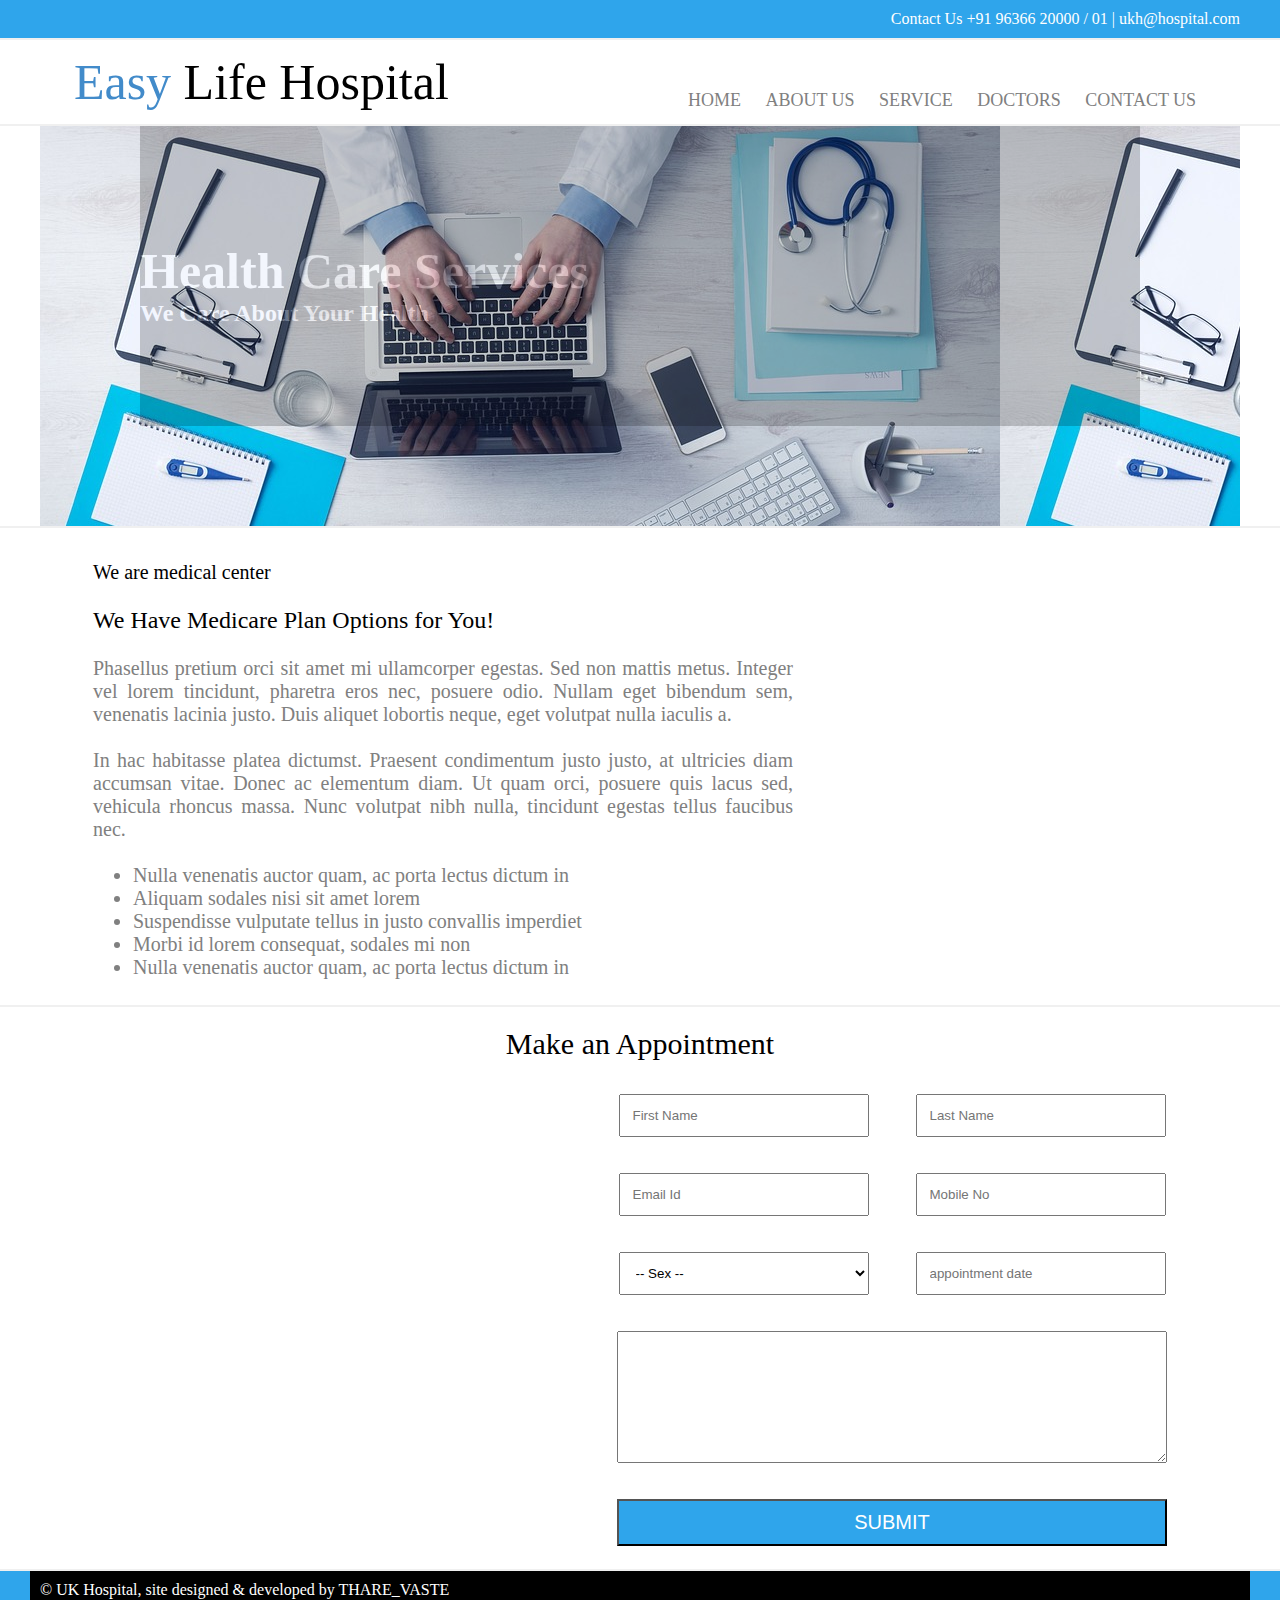
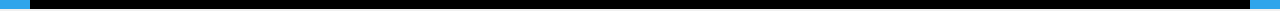
<file: index.html>
<html>
<head>
	<title> Easy Life </title>
	
	<link href="css/style.css" type="text/css" rel="stylesheet">
	
</head>
<body>
	
	<div class="top">
		<div>
		 Contact Us +91 96366 20000 / 01 | ukh@hospital.com 
		</div>
	</div>
	
	<div class="logo">
		<div>
			<table>
				<tr>
					<td width="600px" style="font-size:50px;font-family:forte;"> <font color="#428bca"> Easy </font><font color="#000"> Life Hospital </font> </td>
					<td> <br> <br>
						<font size="4px"> 
							<a href="index.html">HOME</a> 
							<a href="about.html">ABOUT US</a>  
							<a href="service.html">SERVICE</a>
							<a href="doctor.html">DOCTORS</a> 
							<a href="contact.html">CONTACT US</a>
						</font>
					</td>
				</tr>
			</table>
		</div>
	</div>
	
	<div class="middle">
		<div style="background-image:url('img/a.jpg');">
		<p>
			<br> <br>
					Health Care Services  <br>
			<font size="5px"> We Care About Your Health </font>
		</p> 
		</div>
	</div>
	
	<div class="bottom">
		<div>
			<table border="0">
				<tr>
					<td width="700px">
						<font color="#000"> We are medical center </font> <br> <br>

					<font color="#000" size="5px"> We Have Medicare Plan Options for You! </font> <br> <br>

Phasellus pretium orci sit amet mi ullamcorper egestas. Sed non mattis metus. Integer vel lorem tincidunt, pharetra eros nec, posuere odio. Nullam eget bibendum sem, venenatis lacinia justo. Duis aliquet lobortis neque, eget volutpat nulla iaculis a. <br><br>

In hac habitasse platea dictumst. Praesent condimentum justo justo, at ultricies diam accumsan vitae. Donec ac elementum diam. Ut quam orci, posuere quis lacus sed, vehicula rhoncus massa. Nunc volutpat nibh nulla, tincidunt egestas tellus faucibus nec. <br><br>
<ul>
<li> Nulla venenatis auctor quam, ac porta lectus dictum in
<li>Aliquam sodales nisi sit amet lorem
<li>Suspendisse vulputate tellus in justo convallis imperdiet
<li>Morbi id lorem consequat, sodales mi non
<li>Nulla venenatis auctor quam, ac porta lectus dictum in
</ul>
<br>
 </td>
					
					
					<td> </td>
				</tr>
			
				
			</table>
		</div>
	</div>
	
	<div class="bottom_up">
		<div>
				Make an Appointment
				
				<table>
										
					<tr>
						<td width="500px"> </td>
						<td>	<input type="text" placeholder="First Name">
						<td> 	<input type="text" placeholder="Last Name">
					</tr>
					<tr height="30px">
						
					</tr>
					<tr>
						<td width="500px"> </td>
						<td>	<input type="text" placeholder="Email Id">
						<td> 	<input type="text" placeholder="Mobile No">
					</tr>
					
					<tr height="30px">
						
					</tr>
					<tr>
						<td width="500px"> </td>
						<td>	<select> <option> -- Sex -- </option> <option> Male </option> <option> Female </option> </select>
						<td> 	<input type="text" placeholder="appointment date">
					</tr>
					
						<tr height="30px">
						
					</tr>
					<tr>
						<td width="500px"> </td>
						<td colspan="2">	<textarea placeholder="Message"> </textarea>
					</tr>
					
						<tr height="30px">
						
					</tr>
					<tr>
						<td width="500px"> </td>
						<td colspan="2">	<button> SUBMIT </button>
					</tr>
				</table>
				
		</div>
	</div>
	
	
	
	
	
	<div class="nav_down">
		<div>
		 &copy; UK Hospital, site designed & developed by THARE_VASTE 
		</div>
	</div>
</file>
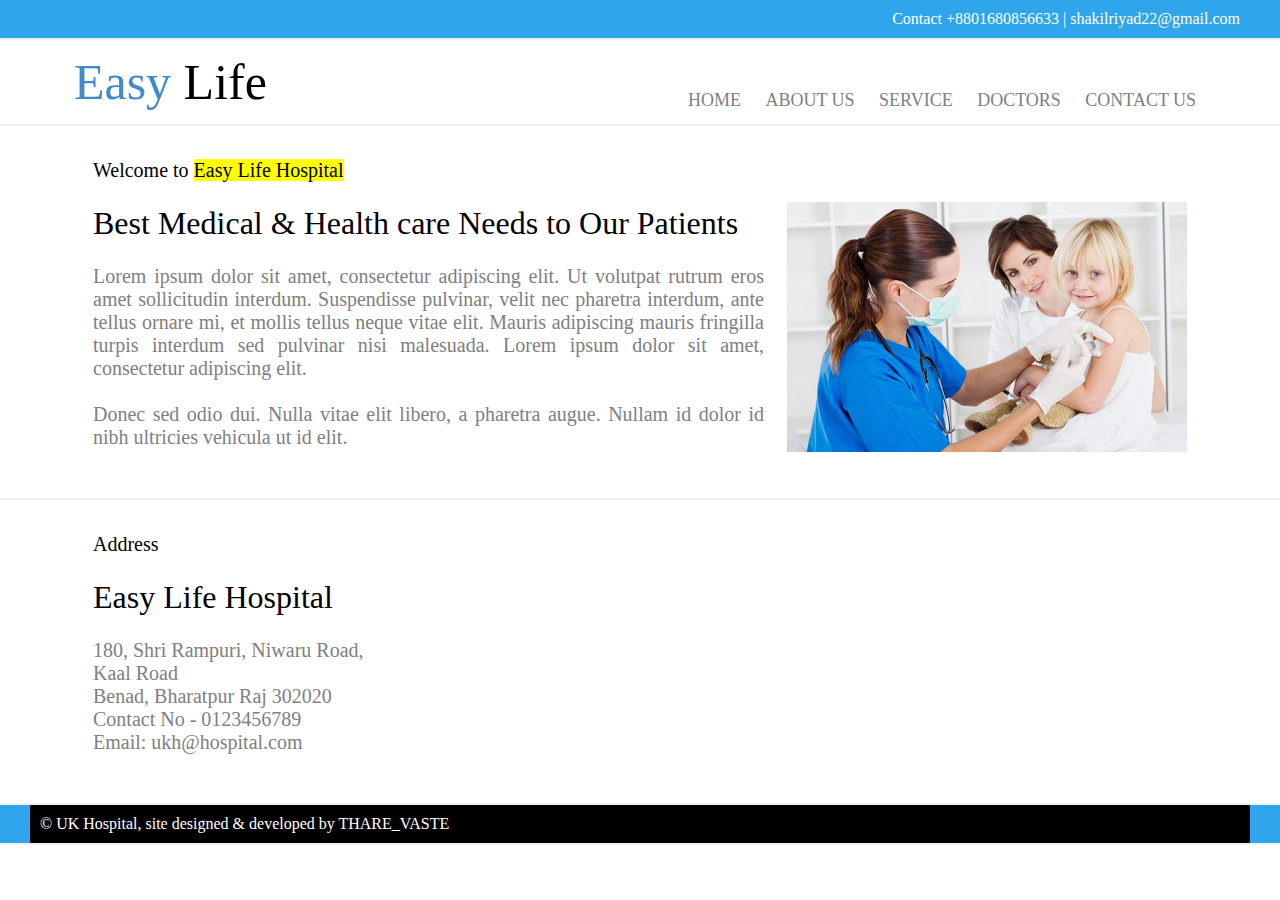
<file: about.html>
<html>
<head>
	<title> Easy Life </title>
	
	<link href="css/style.css" type="text/css" rel="stylesheet">
	
</head>
<body>
	
	<div class="top">
		<div>
		 Contact  +8801680856633 | shakilriyad22@gmail.com 
		</div>
	</div>
	
	<div class="logo">
		<div>
			<table>
				<tr>
					<td width="600px" style="font-size:50px;font-family:forte;"> <font color="#428bca"> Easy  </font><font color="#000"> Life</font> </td>
					<td> <br> <br>
						<font size="4px"> 
							<a href="index.html">HOME</a> 
							<a href="about.html">ABOUT US</a>  
							<a href="service.html">SERVICE</a>
							<a href="doctor.html">DOCTORS</a> 
							<a href="contact.html">CONTACT US</a>
						</font>
					</td>
				</tr>
			</table>
		</div>
	</div>
	
	
	
	<div class="bottom">
		<div>
			<table border="0">
				<tr>
					<td width="700px">
						<font color="#000"> Welcome to <mark>Easy Life Hospital</mark> </font> <br> <br>

					<font color="#000" size="6px"> Best Medical & Health care Needs to Our Patients </font> <br> <br>

Lorem ipsum dolor sit amet, consectetur adipiscing elit. Ut volutpat rutrum eros amet sollicitudin interdum. Suspendisse pulvinar, velit nec pharetra interdum, ante tellus ornare mi, et mollis tellus neque vitae elit. Mauris adipiscing mauris fringilla turpis interdum sed pulvinar nisi malesuada. Lorem ipsum dolor sit amet, consectetur adipiscing elit. <br><br>

Donec sed odio dui. Nulla vitae elit libero, a pharetra augue. Nullam id dolor id nibh ultricies vehicula ut id elit. <br><br>

<br>
 </td>
					
					
					<td style="padding-left:20px;"> <img src="img/about.jpg" width="400px"></td>
				</tr>
			
				
			</table>
		</div>
	</div>
	
	<div class="bottom">
		<div>
			<table border="0">
				<tr>
					<td width="700px">
						<font color="#000">Address </font> <br> <br>

					<font color="#000" size="6px"> Easy Life Hospital</font> <br> <br>

180, Shri Rampuri, Niwaru Road,<br>
Kaal Road <br>
 Benad, Bharatpur Raj 302020 
 <br> Contact No - 0123456789 
 <br> Email: ukh@hospital.com<br><br>


<br>
 </td>	
				</tr>
			
				
			</table>
		</div>
	</div>
	
	
	<div class="nav_down">
		<div>
		 &copy; UK Hospital, site designed & developed by THARE_VASTE 
		</div>
	</div>
</file>
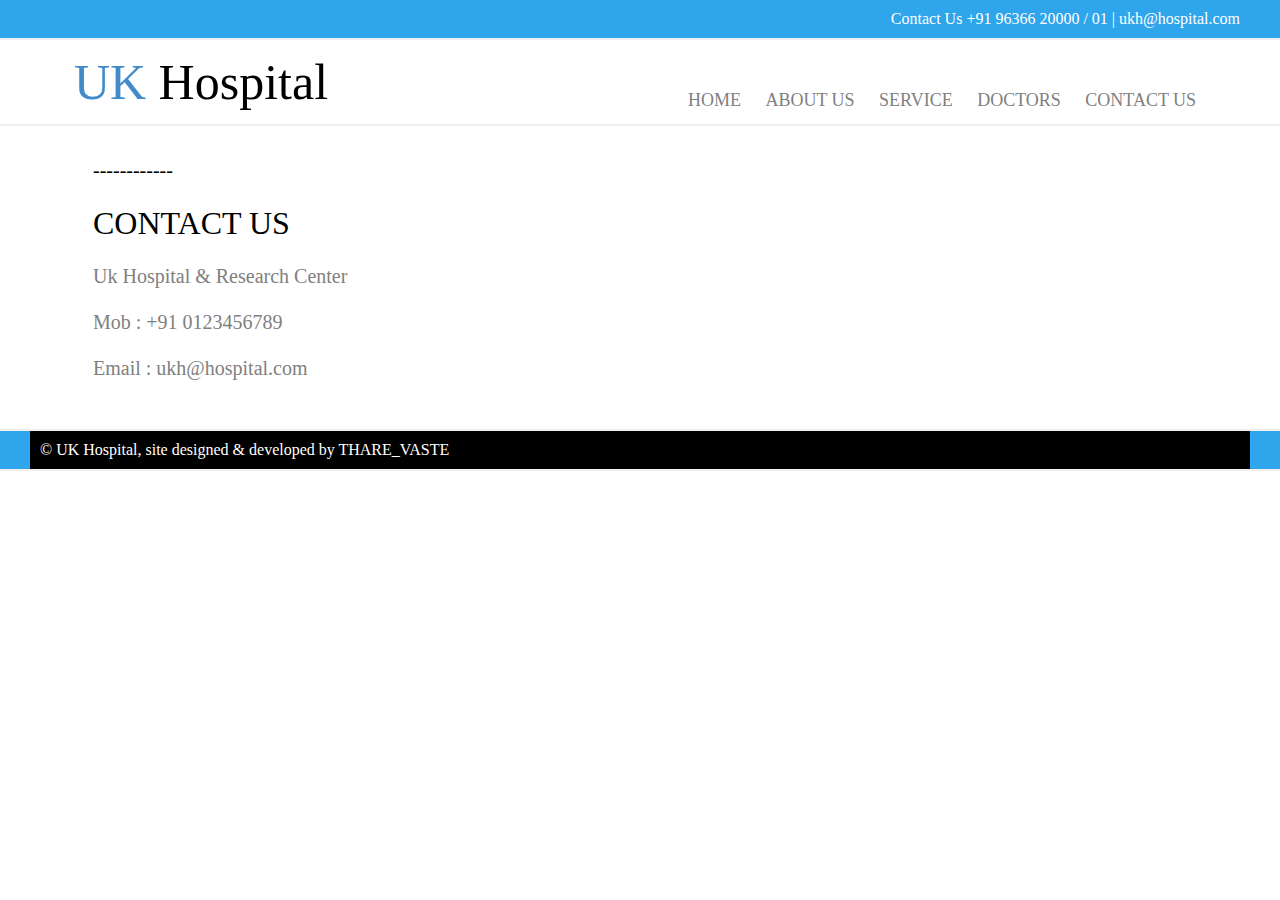
<file: contact.html>
<html>
<head>
	<title> UK Hospital </title>
	
	<link href="css/style.css" type="text/css" rel="stylesheet">
	
</head>
<body>
	
	<div class="top">
		<div>
		 Contact Us +91 96366 20000 / 01 | ukh@hospital.com 
		</div>
	</div>
	
	<div class="logo">
		<div>
			<table>
				<tr>
					<td width="600px" style="font-size:50px;font-family:forte;"> <font color="#428bca"> UK  </font><font color="#000"> Hospital</font> </td>
					<td> <br> <br>
						<font size="4px"> 
							<a href="index.html">HOME</a> 
							<a href="about.html">ABOUT US</a>  
							<a href="service.html">SERVICE</a>
							<a href="doctor.html">DOCTORS</a> 
							<a href="contact.html">CONTACT US</a>
						</font>
					</td>
				</tr>
			</table>
		</div>
	</div>
	
	
	
	
	
	<div class="bottom">
		<div>
			<table border="0">
				<tr>
					<td width="700px">
						<font color="#000">------------ </font> <br> <br>

					<font color="#000" size="6px"> CONTACT US </font> <br> <br>

					Uk Hospital & Research Center
					
					<br>
					<br>
					
					Mob : +91 0123456789
					
					<br>
					<br>
					
					Email : ukh@hospital.com

<br>
<br>
<br>
 </td>
					
					
					<td style="padding-left:20px;"> </td>
				</tr>
			
				
			</table>
		</div>
	</div>
	
	
	<div class="nav_down">
		<div>
		 &copy; UK Hospital, site designed & developed by THARE_VASTE
		</div>
	</div>
</file>
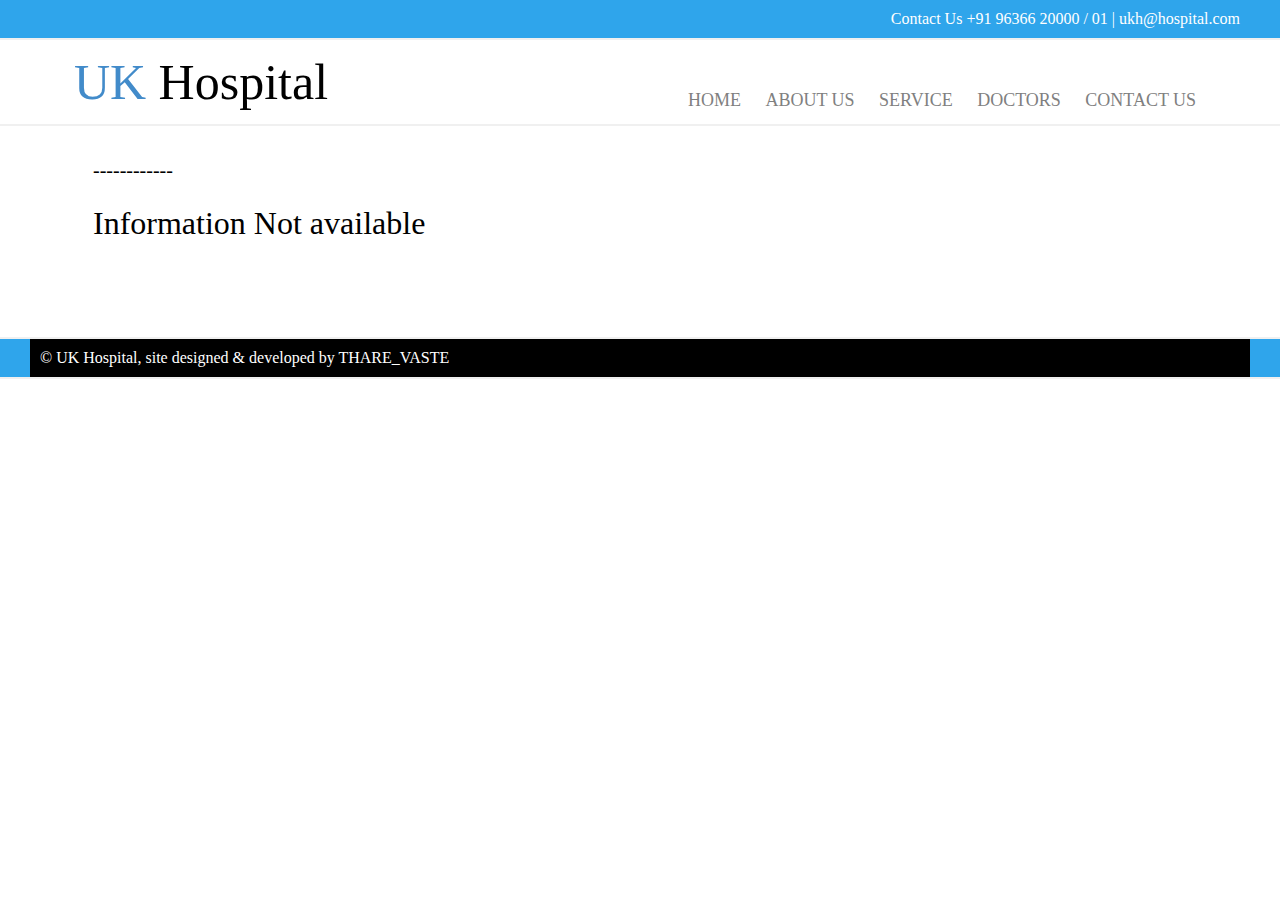
<file: doctor.html>
<html>
<head>
	<title> UK Hospital </title>
	
	<link href="css/style.css" type="text/css" rel="stylesheet">
	
</head>
<body>
	
	<div class="top">
		<div>
		 Contact Us +91 96366 20000 / 01 | ukh@hospital.com 
		</div>
	</div>
	
	<div class="logo">
		<div>
			<table>
				<tr>
					<td width="600px" style="font-size:50px;font-family:forte;"> <font color="#428bca"> UK  </font><font color="#000"> Hospital</font> </td>
					<td> <br> <br>
						<font size="4px"> 
							<a href="index.html">HOME</a> 
							<a href="about.html">ABOUT US</a>  
							<a href="service.html">SERVICE</a>
							<a href="doctor.html">DOCTORS</a> 
							<a href="contact.html">CONTACT US</a>
						</font>
					</td>
				</tr>
			</table>
		</div>
	</div>
	
	
	
	
	
	<div class="bottom">
		<div>
			<table border="0">
				<tr>
					<td width="700px">
						<font color="#000">------------ </font> <br> <br>

					<font color="#000" size="6px"> Information Not available </font> <br> <br>

					

<br>
<br>
<br>
 </td>
					
					
					<td style="padding-left:20px;"> </td>
				</tr>
			
				
			</table>
		</div>
	</div>
	
	
	<div class="nav_down">
		<div>
		 &copy; UK Hospital, site designed & developed by THARE_VASTE
		</div>
	</div>
</file>
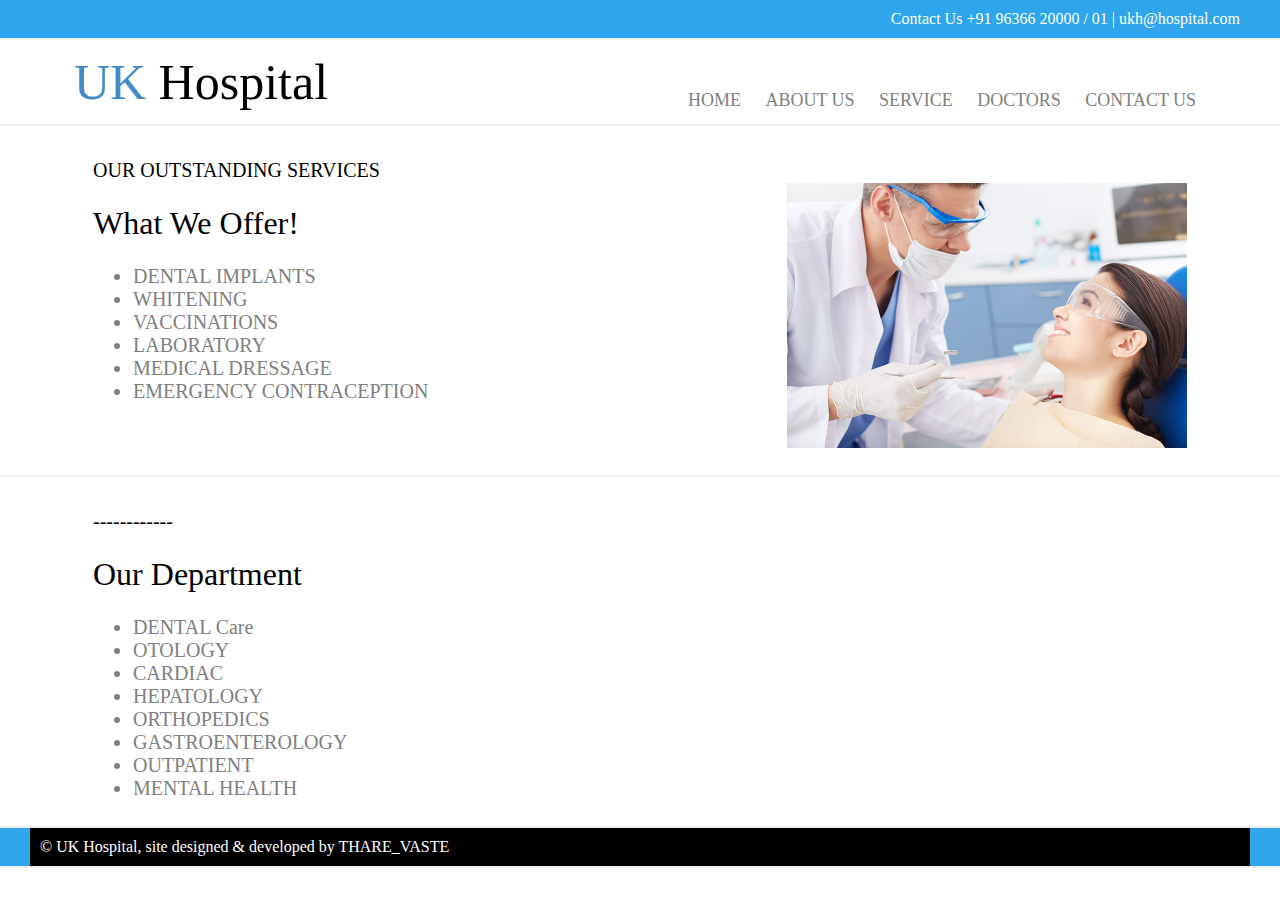
<file: service.html>
<html>
<head>
	<title> UK Hospital </title>
	
	<link href="css/style.css" type="text/css" rel="stylesheet">
	
</head>
<body>
	
	<div class="top">
		<div>
		 Contact Us +91 96366 20000 / 01 | ukh@hospital.com 
		</div>
	</div>
	
	<div class="logo">
		<div>
			<table>
				<tr>
					<td width="600px" style="font-size:50px;font-family:forte;"> <font color="#428bca"> UK  </font><font color="#000"> Hospital</font> </td>
					<td> <br> <br>
						<font size="4px"> 
							<a href="index.html">HOME</a> 
							<a href="about.html">ABOUT US</a>  
							<a href="service.html">SERVICE</a>
							<a href="doctor.html">DOCTORS</a> 
							<a href="contact.html">CONTACT US</a>
						</font>
					</td>
				</tr>
			</table>
		</div>
	</div>
	
	
	
	<div class="bottom">
		<div>
			<table border="0">
				<tr>
					<td width="700px">
						<font color="#000"> OUR OUTSTANDING SERVICES</font> <br> <br>

					<font color="#000" size="6px"> What We Offer! </font> <br> <br>

					
					<ul>
					<li> DENTAL IMPLANTS
					<li> WHITENING
					<li> VACCINATIONS
					<li> LABORATORY
					<li> MEDICAL DRESSAGE
					<li> EMERGENCY CONTRACEPTION
					</ul>
 <br><br>

<br>
 </td>
					
					
					<td style="padding-left:20px;"> <img src="img/01.jpg" width="400px"></td>
				</tr>
			
				
			</table>
		</div>
	</div>
	
	<div class="bottom">
		<div>
			<table border="0">
				<tr>
					<td width="700px">
						<font color="#000">------------ </font> <br> <br>

					<font color="#000" size="6px"> Our Department </font> <br> <br>

					<ul>
					<li> DENTAL Care
					<li> OTOLOGY
					<li> CARDIAC
					<li> HEPATOLOGY
					<li> ORTHOPEDICS
					<li> GASTROENTEROLOGY
					<li> OUTPATIENT
					<li> MENTAL HEALTH
					</ul>


<br>
 </td>
					
					
					<td style="padding-left:20px;"> </td>
				</tr>
			
				
			</table>
		</div>
	</div>
	
	
	<div class="nav_down">
		<div>
		 &copy; UK Hospital, site designed & developed by THARE_VASTE
		</div>
	</div>
</file>
<file: css/style.css>
*{
	margin:auto;
	padding:auto;
}
.top{
	width:100%;
	background-color:#2FA5EB !important;
	border-bottom:2px solid #f0f0f0;
}
.top div{
	width:1200px;
	color:#fff;
	background-color:#2FA5EB !important;
	font-family:calibri;
	padding:10px;
	text-align:right;
}

.logo{
	width:100%;
	border-bottom:2px solid #f0f0f0;
}
.logo div{
	width:1200px;
	font-family:calibri;
	padding:10px;
	text-align:left;
}
.logo div table a{
	padding:10px;
	text-decoration:none;
	color:gray;
}
.logo div table a:hover{
	color:#428bca;
	border-bottom:2px solid gray;
}

.middle{
	width:100%;
	border-bottom:2px solid #f0f0f0;
}
.middle div{
	width:1200px;
	height:400px;
	font-family:calibri;
}
.middle div p{
	width:1000px;
	font-weight:bold;
	height:300px;
	color:#fff;
	opacity:0.2;
	font-size:50px;
	background-color:#000;
}

.bottom{
	width:100%;
	background-color:;
	border-bottom:2px solid #f0f0f0;
}
.bottom div{
	width:1200px;
	color:#fff;
	background-color:;
	font-family:calibri;
	text-align:right;
}
.bottom div table{
	padding-top:30px;
	width:1100px;
	text-align:justify;
	color:gray;
	font-size:20px;
}

.bottom_up{
	width:100%;
	background-color:;
	border-bottom:2px solid #f0f0f0;
}
.bottom_up div{
	padding-top:20px;
	width:1200px;
	text-align:center;
	background-color:;
	font-family:forte;
	font-size:30px;
	padding-bottom:20px;
}
.bottom_up div table{
	padding-top:30px;
	font-size:30px;
	width:1100px;
	text-align:center;
	background-color:;
	font-family:calibri;
	
}

input[type="text"]{
	padding:12px;
	width:250px;
}
select{
	padding:12px;
	width:250px;
}
textarea{
	padding:50px;
	width:550px;
}
button{
	width:550px;
	padding:10px;
	color:#fff;
	font-size:20px;
	background-color:#2FA5EB !important;
}


.nav_down{
	width:100%;
	background-color:#2FA5EB !important;
	border-bottom:2px solid #f0f0f0;
}
.nav_down div{
	width:1200px;
	color:#fff;
	background-color:#000;
	font-family:calibri;
	padding:10px;
	text-align:left;
}
</file>
